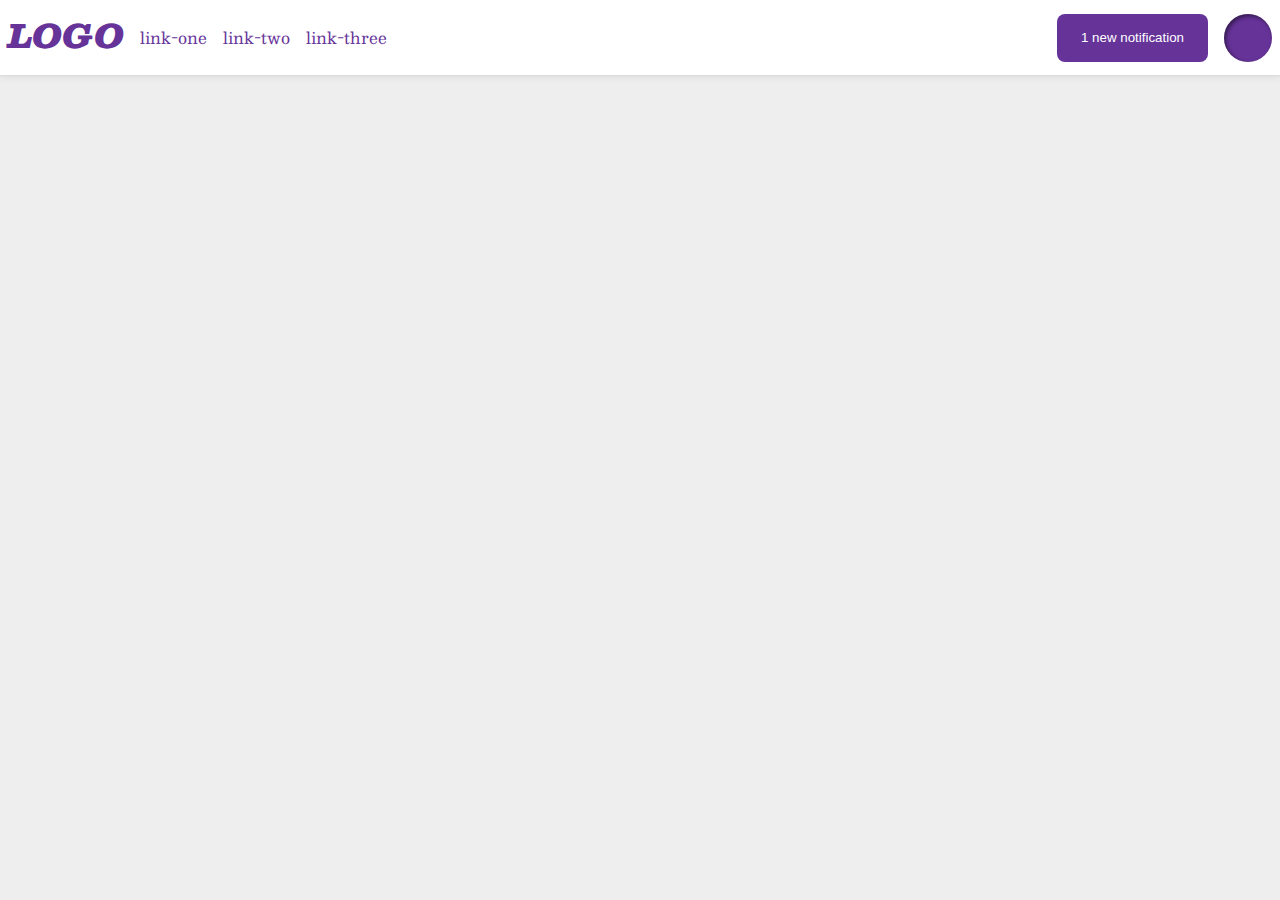
<file: flex/03-flex-header-2/index.html>
<!DOCTYPE html>
<html lang="en">
<head>
  <meta charset="UTF-8">
  <meta http-equiv="X-UA-Compatible" content="IE=edge">
  <meta name="viewport" content="width=device-width, initial-scale=1.0">
  <title>Flex Header 2</title>
  <link rel="stylesheet" href="style.css">
</head>
<body>
  <div class="header">
    <div class="left-side">
      <div class="logo">
        LOGO
      </div>
      <ul class="links">
        <li><a href="google.com">link-one</a></li>
        <li><a href="google.com">link-two</a></li>
        <li><a href="google.com">link-three</a></li>
      </ul>
    </div>
    <div class="right-side">
      <button class="notifications">
        1 new notification
      </button>
      <div class="profile-image"></div>
    </div>
  </div>
</body>
</html>
</file>
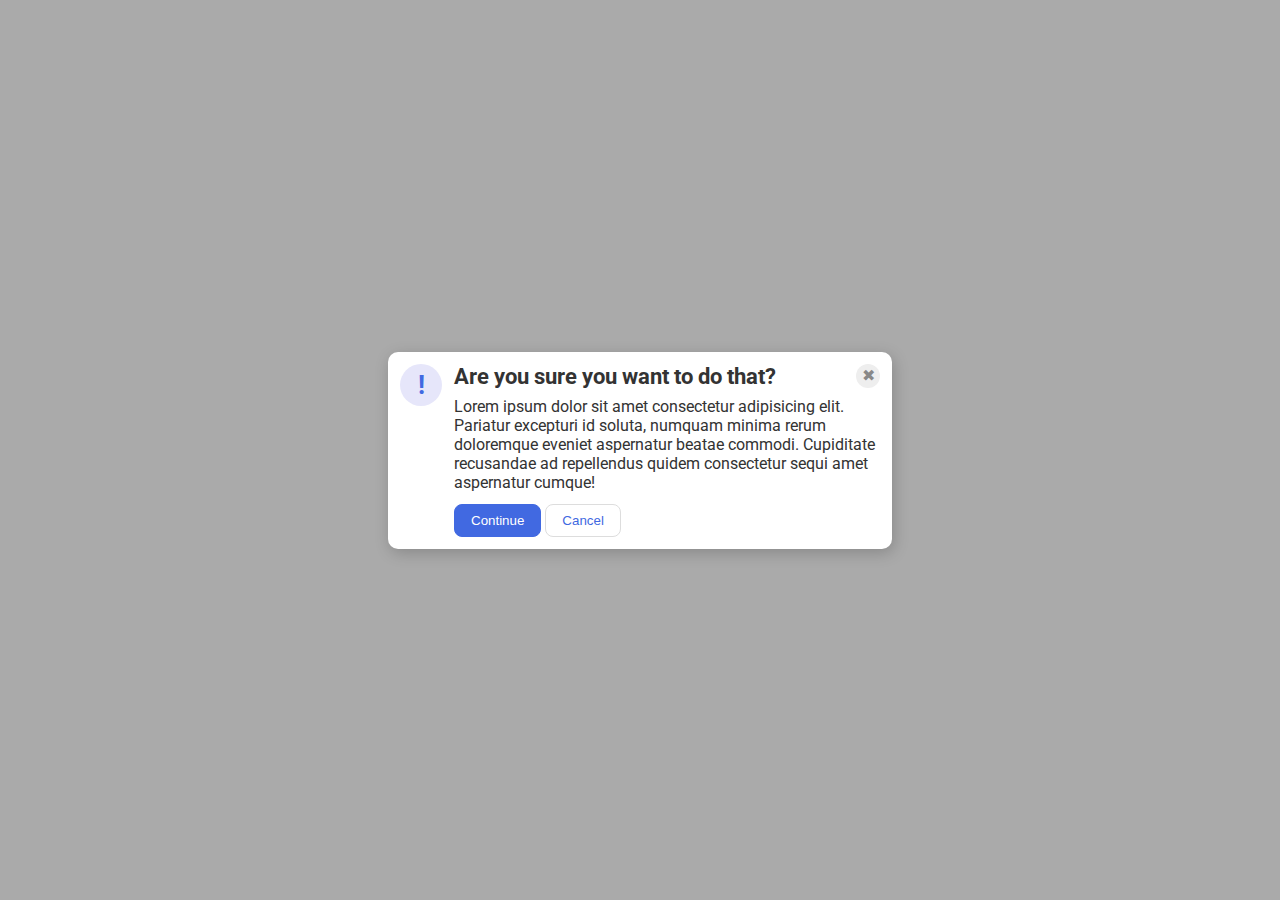
<file: flex/05-flex-modal/index.html>
<!DOCTYPE html>
<html lang="en">
<head>
  <meta charset="UTF-8">
  <meta http-equiv="X-UA-Compatible" content="IE=edge">
  <meta name="viewport" content="width=device-width, initial-scale=1.0">
  <link rel="stylesheet" href="style.css">
  <title>Modal</title>
</head>
<body>
  <div class="modal">
    <div class="icon">!</div>
    <div class="content">
      <div class="header">Are you sure you want to do that?</div>
      <div class="close-button">✖</div>
      <div class="text">Lorem ipsum dolor sit amet consectetur adipisicing elit. Pariatur excepturi id soluta, numquam minima rerum doloremque eveniet aspernatur beatae commodi. Cupiditate recusandae ad repellendus quidem consectetur sequi amet aspernatur cumque!</div>
      <button class="continue">Continue</button>
      <button class="cancel">Cancel</button>
    </div>
  </div>
</body>
</html>
</file>
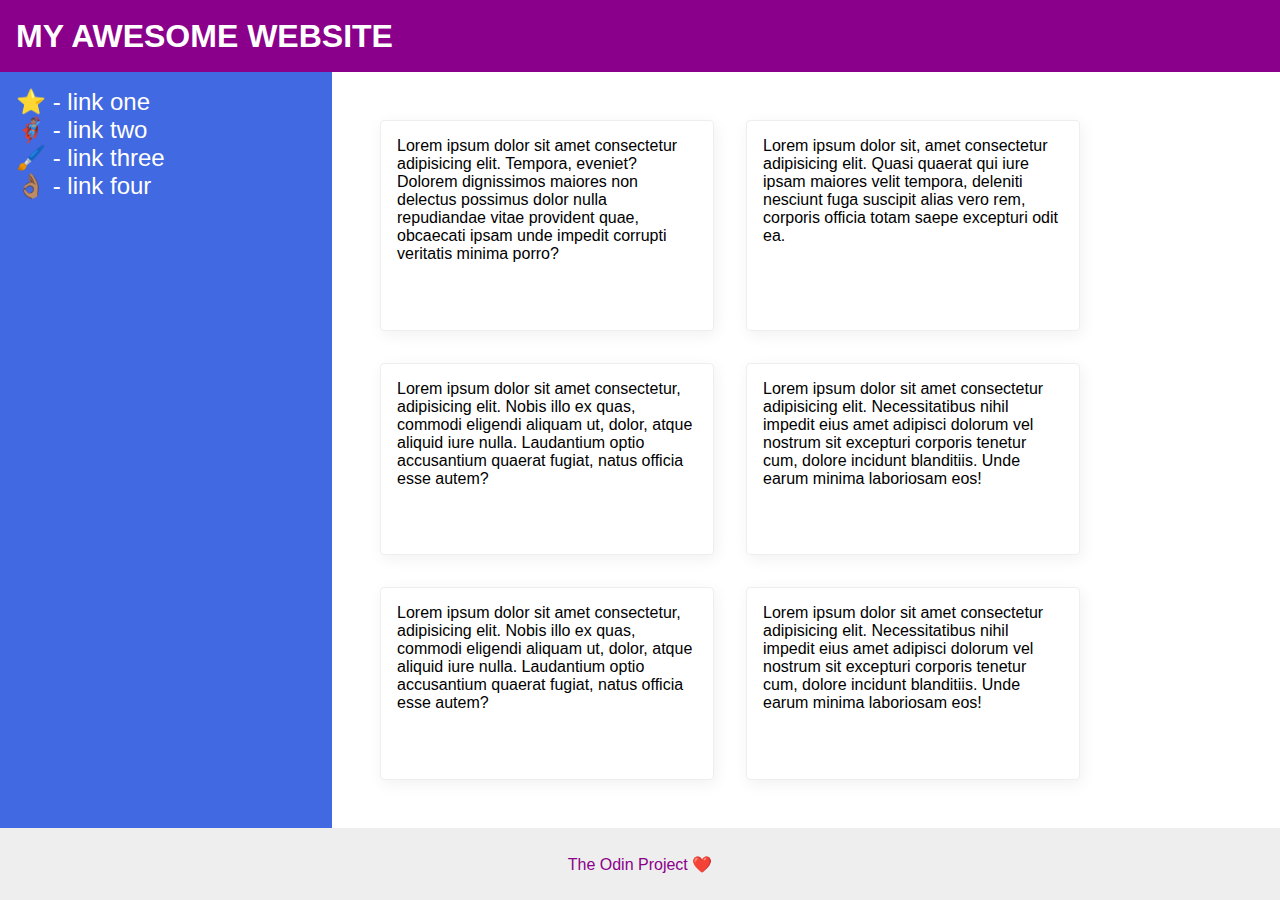
<file: flex/07-flex-layout-2/index.html>
<!DOCTYPE html>
<html lang="en">
<head>
  <meta charset="UTF-8">
  <meta http-equiv="X-UA-Compatible" content="IE=edge">
  <meta name="viewport" content="width=device-width, initial-scale=1.0">
  <title>The Holy Grail</title>
  <link rel="stylesheet" href="style.css">
</head>
<body>
  <div class="header">
    MY AWESOME WEBSITE
  </div>
  <div class="container">
    <div class="sidebar">
      <ul>
        <li><a href="google.com">⭐ - link one</a></li>
        <li><a href="google.com">🦸🏽‍♂️ - link two</a></li>
        <li><a href="google.com">🖌️ - link three</a></li>
        <li><a href="google.com">👌🏽 - link four</a></li>
      </ul>
    </div>
    <div class="content">
      <div class="card">Lorem ipsum dolor sit amet consectetur adipisicing elit. Tempora, eveniet? Dolorem dignissimos maiores non delectus possimus dolor nulla repudiandae vitae provident quae, obcaecati ipsam unde impedit corrupti veritatis minima porro?</div>
      <div class="card">Lorem ipsum dolor sit, amet consectetur adipisicing elit. Quasi quaerat qui iure ipsam maiores velit tempora, deleniti nesciunt fuga suscipit alias vero rem, corporis officia totam saepe excepturi odit ea.</div>
      <div class="card">Lorem ipsum dolor sit amet consectetur, adipisicing elit. Nobis illo ex quas, commodi eligendi aliquam ut, dolor, atque aliquid iure nulla. Laudantium optio accusantium quaerat fugiat, natus officia esse autem?</div>
      <div class="card">Lorem ipsum dolor sit amet consectetur adipisicing elit. Necessitatibus nihil impedit eius amet adipisci dolorum vel nostrum sit excepturi corporis tenetur cum, dolore incidunt blanditiis. Unde earum minima laboriosam eos!</div>
      <div class="card">Lorem ipsum dolor sit amet consectetur, adipisicing elit. Nobis illo ex quas, commodi eligendi aliquam ut, dolor, atque aliquid iure nulla. Laudantium optio accusantium quaerat fugiat, natus officia esse autem?</div>
      <div class="card">Lorem ipsum dolor sit amet consectetur adipisicing elit. Necessitatibus nihil impedit eius amet adipisci dolorum vel nostrum sit excepturi corporis tenetur cum, dolore incidunt blanditiis. Unde earum minima laboriosam eos!</div>
    </div>
  </div>
  
  <div class="footer">
    The Odin Project ❤️
  </div>
</body>
</html>
</file>
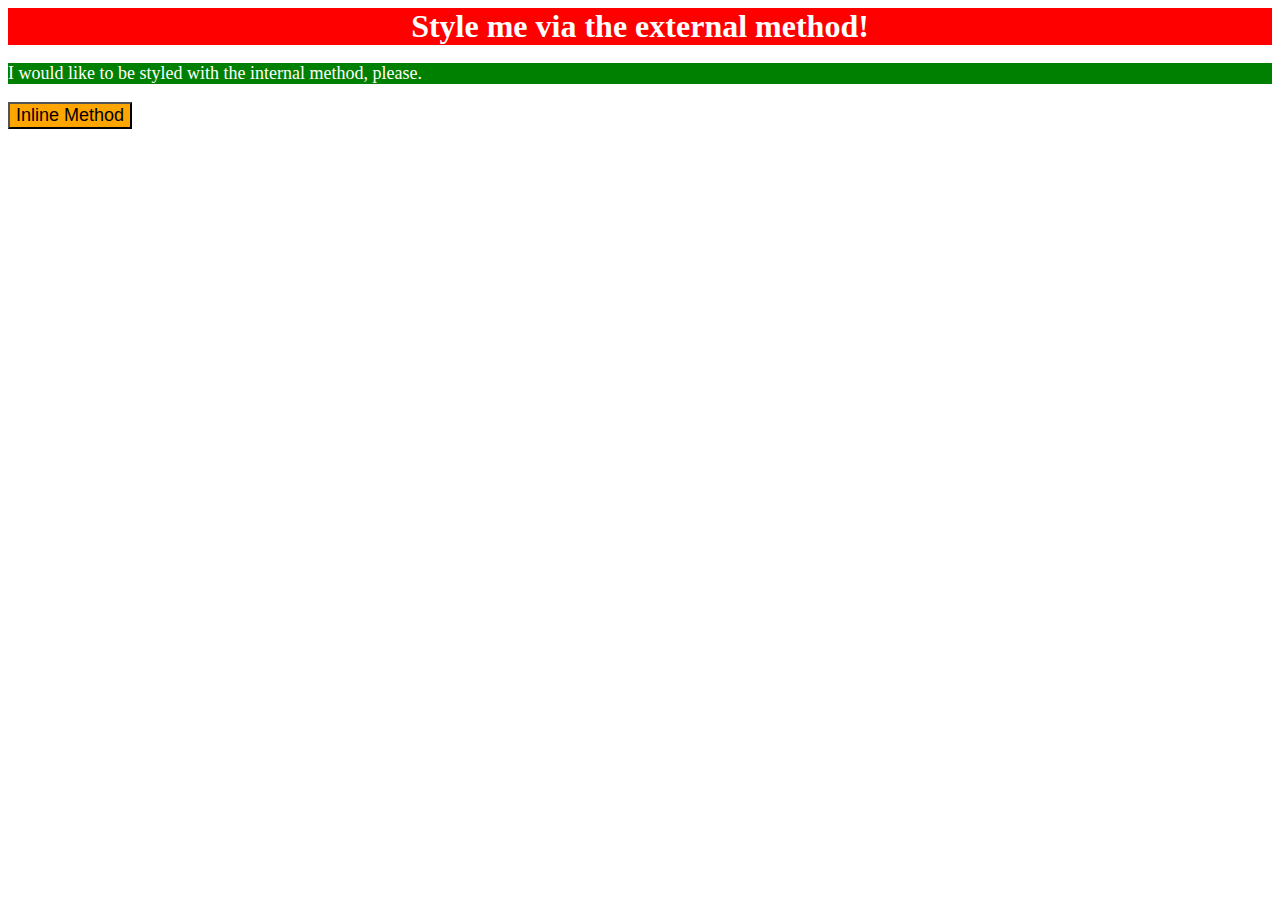
<file: foundations/01-css-methods/index.html>
<!DOCTYPE html>
<html lang="en">
<head>
  <meta charset="UTF-8">
  <meta http-equiv="X-UA-Compatible" content="IE=edge">
  <meta name="viewport" content="width=device-width, initial-scale=1.0">
  <title>Methods for Adding CSS</title>
  <link rel="stylesheet" href="./style.css">
  <style>
    p {
      background-color: green;
      color: white;
      font-size: 18px;
    }
  </style>
</head>
<body>
  <div>Style me via the external method!</div>
  <p>I would like to be styled with the internal method, please.</p>
  <button style="background-color: orange; font-size: 18px;">Inline Method</button>
</body>
</html>
</file>
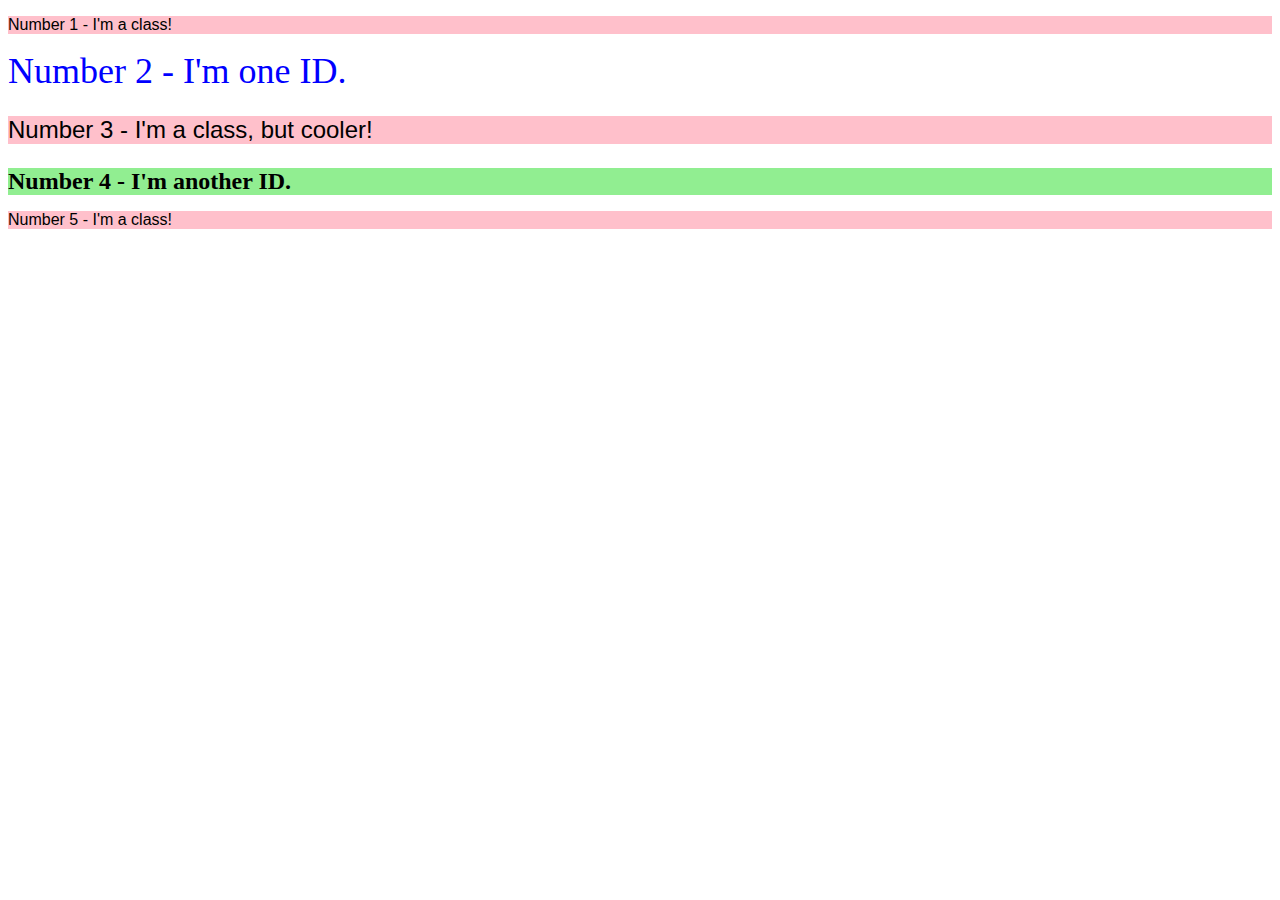
<file: foundations/02-class-id-selectors/index.html>
<!DOCTYPE html>
<html lang="en">
<head>
  <meta charset="UTF-8">
  <meta http-equiv="X-UA-Compatible" content="IE=edge">
  <meta name="viewport" content="width=device-width, initial-scale=1.0">
  <title>Class and ID Selectors</title>
  <link rel="stylesheet" href="style.css">
</head>
<body>
  <p class="odd">Number 1 - I'm a class!</p>
  <div id="second">Number 2 - I'm one ID.</div>
  <p class="odd third">Number 3 - I'm a class, but cooler!</p>
  <div id="fourth">Number 4 - I'm another ID.</div>
  <p class="odd">Number 5 - I'm a class!</p>
</body>
</html>
</file>
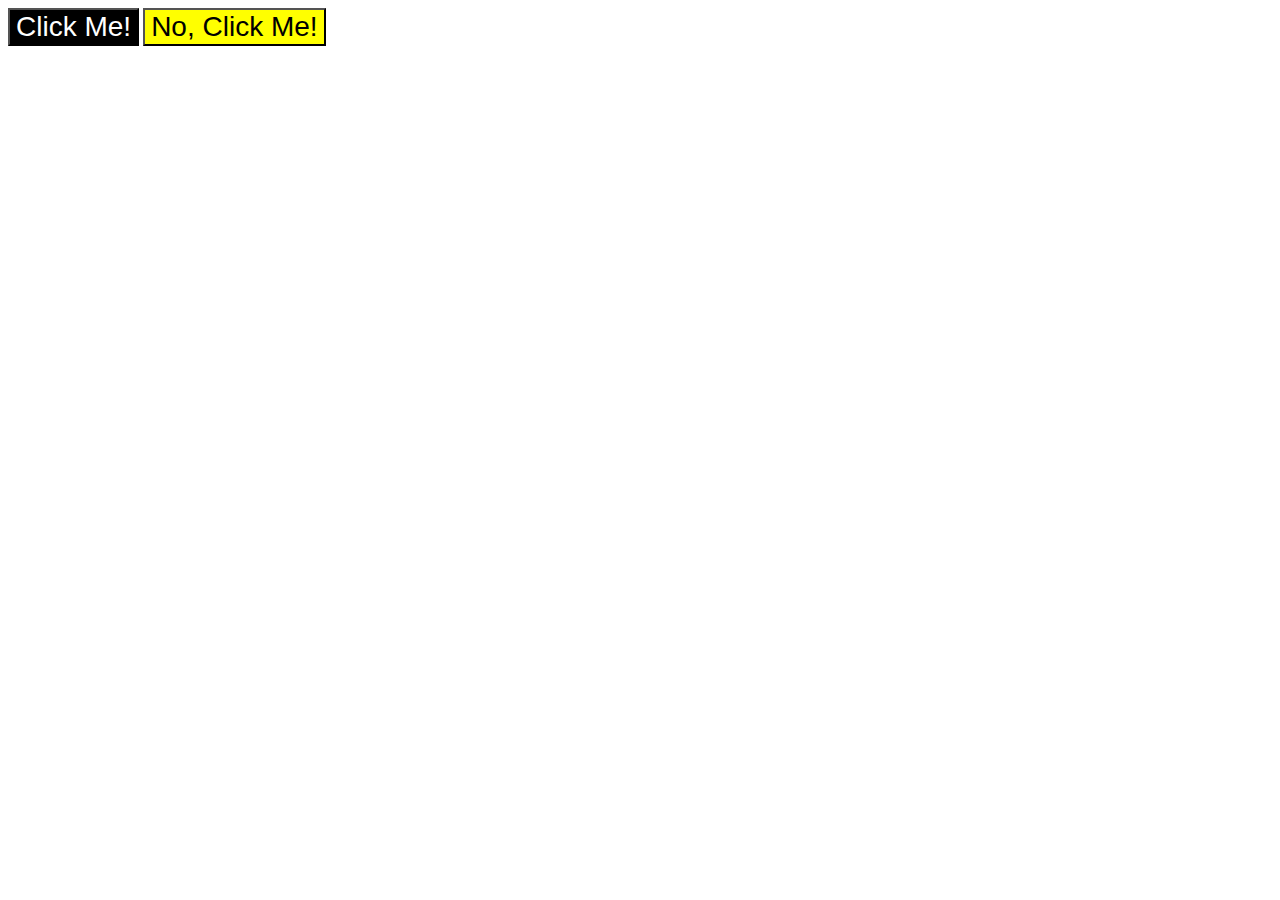
<file: foundations/03-grouping-selectors/index.html>
<!DOCTYPE html>
<html lang="en">
<head>
  <meta charset="UTF-8">
  <meta http-equiv="X-UA-Compatible" content="IE=edge">
  <meta name="viewport" content="width=device-width, initial-scale=1.0">
  <title>Grouping Selectors</title>
  <link rel="stylesheet" href="style.css">
</head>
<body>
  <button class="first">Click Me!</button>
  <button class="second">No, Click Me!</button>
</body>
</html>
</file>
<file: flex/03-flex-header-2/style.css>
/* this is some magical font-importing.  
you'll learn about it later. */
@import url('https://fonts.googleapis.com/css2?family=Besley:ital,wght@0,400;1,900&display=swap');

body {
  margin: 0;
  background: #eee;
  font-family: Besley, serif;
}

.header {
  background: white;
  border-bottom: 1px solid #ddd;
  box-shadow: 0 0 8px rgba(0,0,0,.1);
  display: flex;
  justify-content: space-between;
  align-items: center;
  padding: 8px;
}

.profile-image {
  background: rebeccapurple;
  box-shadow: inset 2px 2px 4px rgba(0,0,0,.5);
  border-radius: 50%;
  width: 48px;
  height:  48px;
}

.logo {
  color: rebeccapurple;
  font-size: 32px;
  font-weight: 900;
  font-style: italic;
}

button {
  border: none;
  border-radius: 8px;
  background: rebeccapurple;
  color: white;
  padding: 8px 24px;
}

a {
  /* this removes the line under our links */
  text-decoration: none;
  color: rebeccapurple;
}

ul {
  list-style-type: none;
  display: flex;
  gap: 16px;
  padding: 0;
}

.left-side, .right-side {
  display: flex;
  gap: 16px;
}
</file>
<file: flex/05-flex-modal/style.css>
@import url('https://fonts.googleapis.com/css2?family=Roboto:wght@400;700&display=swap');

html, body {
  height: 100%;
}

body {
  font-family: Roboto, sans-serif;
  margin: 0;
  background: #aaa;
  color: #333;
  /* I'll give you this one for free lol */
  display: flex;
  align-items: center;
  justify-content: center;
}

.modal {
  background: white;
  width: 480px;
  border-radius: 10px;
  box-shadow: 2px 4px 16px rgba(0,0,0,.2);
  display: flex;
  align-items: center;
  padding: 12px;
}

.icon {
  color: royalblue;
  font-size: 26px;
  font-weight: 700;
  background: lavender;
  width: 42px;
  height: 42px;
  border-radius: 50%;
  display: flex;
  align-items: center;
  justify-content: center;
  flex: 1 0 42px;
  margin-right: 12px;
  align-self: flex-start;
}

.close-button {
  background: #eee;
  border-radius: 50%;
  color: #888;
  font-weight: 400;
  font-size: 16px;
  height: 24px;
  width: 24px;
  display: flex;
  align-items: center;
  justify-content: center;
  margin-left: auto;
}

button {
  padding: 8px 16px;
  border-radius: 8px;
  margin-right: 4px;
}

button.continue {
  background: royalblue;
  border: 1px solid royalblue;
  color: white;
}

button.cancel {
  background: white;
  border: 1px solid #ddd;
  color: royalblue;
}

.header {
  font-size: 22px;
  font-weight: 700;
  margin-bottom: 8px;
}
.text {
  margin-bottom: 12px;
}

.content {
  display: flex;
  flex-wrap: wrap;
}
</file>
<file: flex/07-flex-layout-2/style.css>
body {
  font-family: -apple-system, BlinkMacSystemFont, 'Segoe UI', Roboto, Oxygen, Ubuntu, Cantarell, 'Open Sans', 'Helvetica Neue', sans-serif;
  margin: 0;
  min-height: 100vh;
  display: flex;
  flex-direction: column;
}

ul {
  list-style: none;
  margin: 0;
  padding: 0;
}

a {
  text-decoration: none;
  color: white;
  font-size: 24px;
}

.header {
  height: 72px;
  background: darkmagenta;
  color: white;
  font-size: 32px;
  font-weight: 900;
  padding-left: 16px;
  display: flex;
  align-items: center ;
}

.footer {
  height: 72px;
  background: #eee;
  color: darkmagenta;
  display: flex;
  justify-content: center;
  align-items: center;
}

.sidebar {
  width: 300px;
  background: royalblue;
  padding: 16px;
  flex-wrap: wrap;
  flex-shrink: 0;
}

.card {
  border: 1px solid #eee;
  box-shadow: 2px 4px 16px rgba(0,0,0,.06);
  border-radius: 4px;
  margin: 16px;
  padding: 16px;
  width: 300px;
}

.container{
  display: flex;
  flex: 1;
}

.content {
  display: flex;
  flex-wrap: wrap;
  padding: 32px;
}
</file>
<file: foundations/01-css-methods/style.css>
div {
   background-color: red;
   color: white;
   font-size: 32px;
   font-weight: bold;
   text-align: center;
}
</file>
<file: foundations/02-class-id-selectors/style.css>
.odd{
   background-color: rgb(255, 192, 203);
   font-family: Verdana, sans-serif;
}

#second {
   color: #0000ff;
   font-size: 36px;
}

.third {
   font-size: 24px;
}

#fourth {
   background-color: hsl(120, 73%, 75%);
   font-size: 24px;
   font-weight: bold;
}
</file>
<file: foundations/03-grouping-selectors/style.css>
.first,
.second {
   font-size: 28px;
   font-family: Helvetica, "Times New Roman", sans-serif;
}

.first {
   background-color: #000;
   color: hsl(0, 0%, 100%);
}

.second {
   background-color: yellow;
}
</file>
